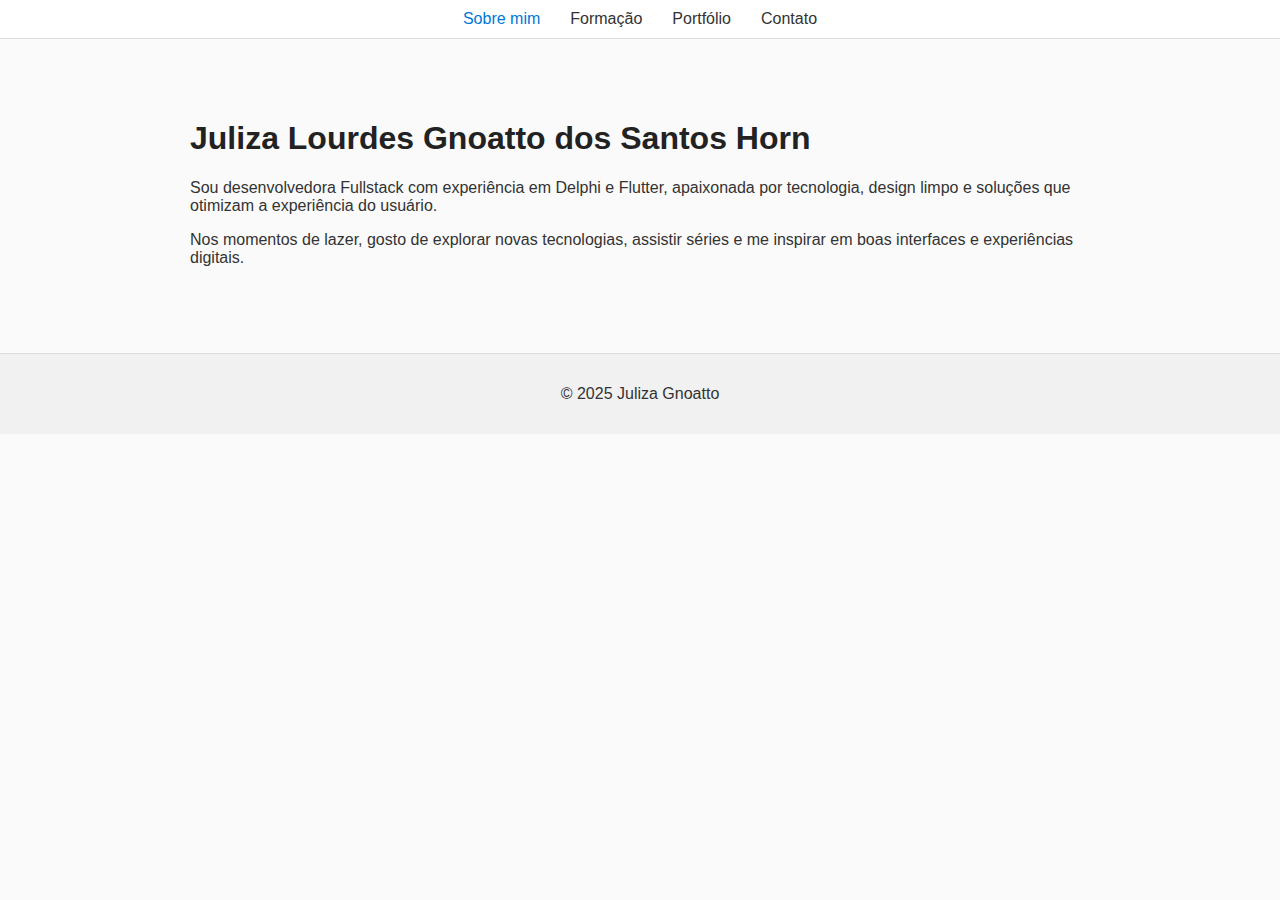
<file: index.html>
<!DOCTYPE html>
<html lang="pt-BR">
<head>
    <meta charset="UTF-8">
    <meta name="viewport" content="width=device-width, initial-scale=1.0">
    <title>Sobre Mim - Juliza Gnoatto</title>

    <!-- Link para o arquivo CSS dentro da pasta css -->
    <link rel="stylesheet" href="css/style.css">
</head>
<body>
    <!-- Cabeçalho com menu fixo -->
    <header>
        <nav>
            <ul class="menu">
                <li><a href="index.html" class="active">Sobre mim</a></li>
                <li><a href="formacao.html">Formação</a></li>
                <li><a href="portfolio.html">Portfólio</a></li>
                <li><a href="contato.html">Contato</a></li>
            </ul>
        </nav>
    </header>

    <!-- Conteúdo principal da página -->
    <main>
        <section>
            <h1>Juliza Lourdes Gnoatto dos Santos Horn</h1>
            <p>Sou desenvolvedora Fullstack com experiência em Delphi e Flutter, apaixonada por tecnologia, design limpo e soluções que otimizam a experiência do usuário.</p>
            <p>Nos momentos de lazer, gosto de explorar novas tecnologias, assistir séries e me inspirar em boas interfaces e experiências digitais.</p>
        </section>
    </main>

    <!-- Rodapé padrão -->
    <footer>
        <p>© 2025 Juliza Gnoatto</p>
    </footer>
</body>
</html>
</file>
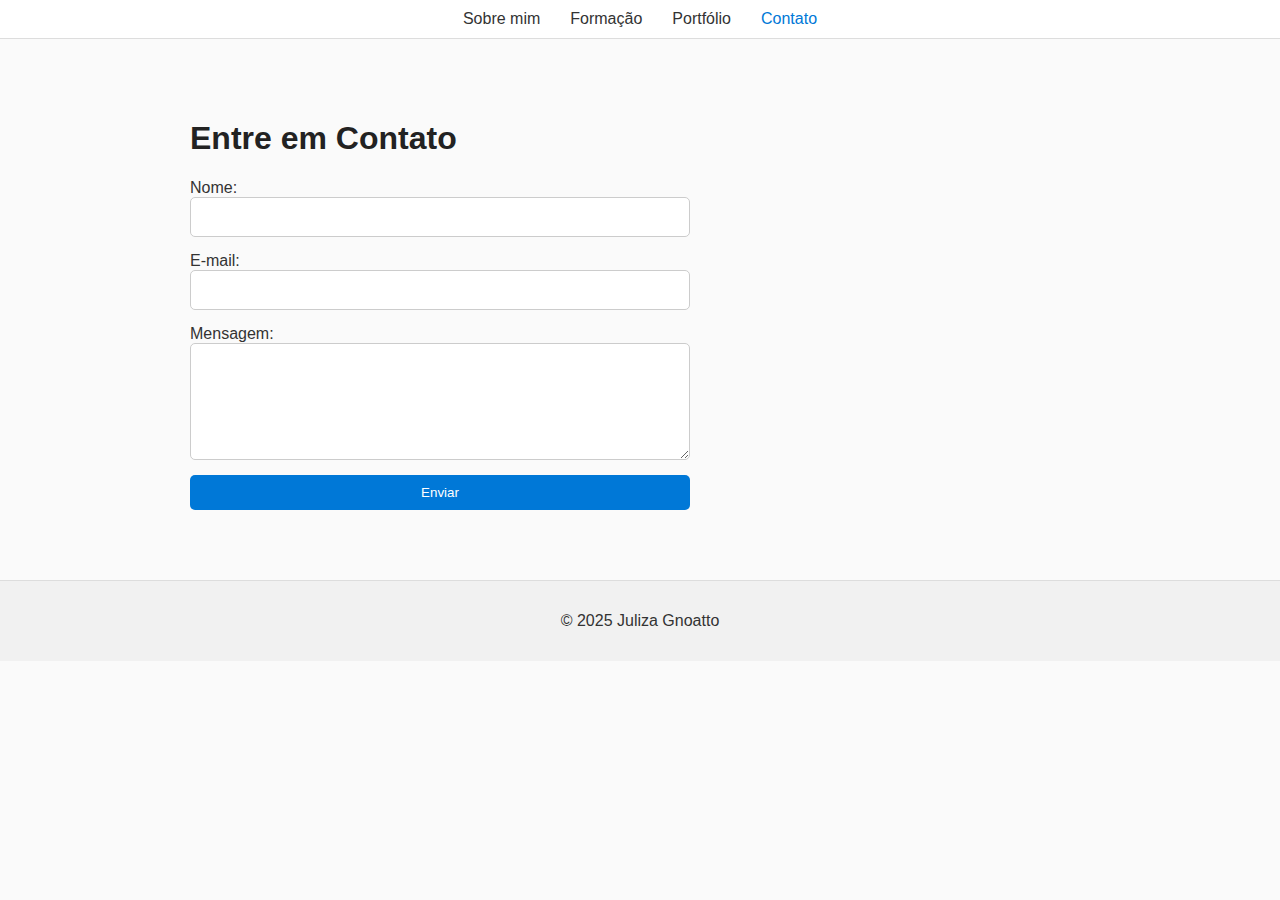
<file: contato.html>
<!DOCTYPE html>
<html lang="pt-BR">
<head>
    <meta charset="UTF-8">
    <meta name="viewport" content="width=device-width, initial-scale=1.0">
    <title>Contato - Juliza Gnoatto</title>

    <!-- Importa o CSS da pasta -->
    <link rel="stylesheet" href="css/style.css">

    <!-- Importa o JavaScript com defer para carregar após o HTML -->
    <script src="script.js" defer></script>
</head>
<body>
    <header>
        <nav>
            <ul class="menu">
                <li><a href="index.html">Sobre mim</a></li>
                <li><a href="formacao.html">Formação</a></li>
                <li><a href="portfolio.html">Portfólio</a></li>
                <li><a href="contato.html" class="active">Contato</a></li>
            </ul>
        </nav>
    </header>

    <main>
        <section>
            <h1>Entre em Contato</h1>

            <!-- Formulário com validação em JavaScript -->
            <form id="formContato">
                <label for="nome">Nome:</label>
                <input type="text" id="nome" name="nome" required>

                <label for="email">E-mail:</label>
                <input type="email" id="email" name="email" required>

                <label for="mensagem">Mensagem:</label>
                <textarea id="mensagem" name="mensagem" rows="5" required></textarea>

                <button type="submit">Enviar</button>
            </form>
        </section>
    </main>

    <footer>
        <p>© 2025 Juliza Gnoatto</p>
    </footer>
</body>
</html>
</file>
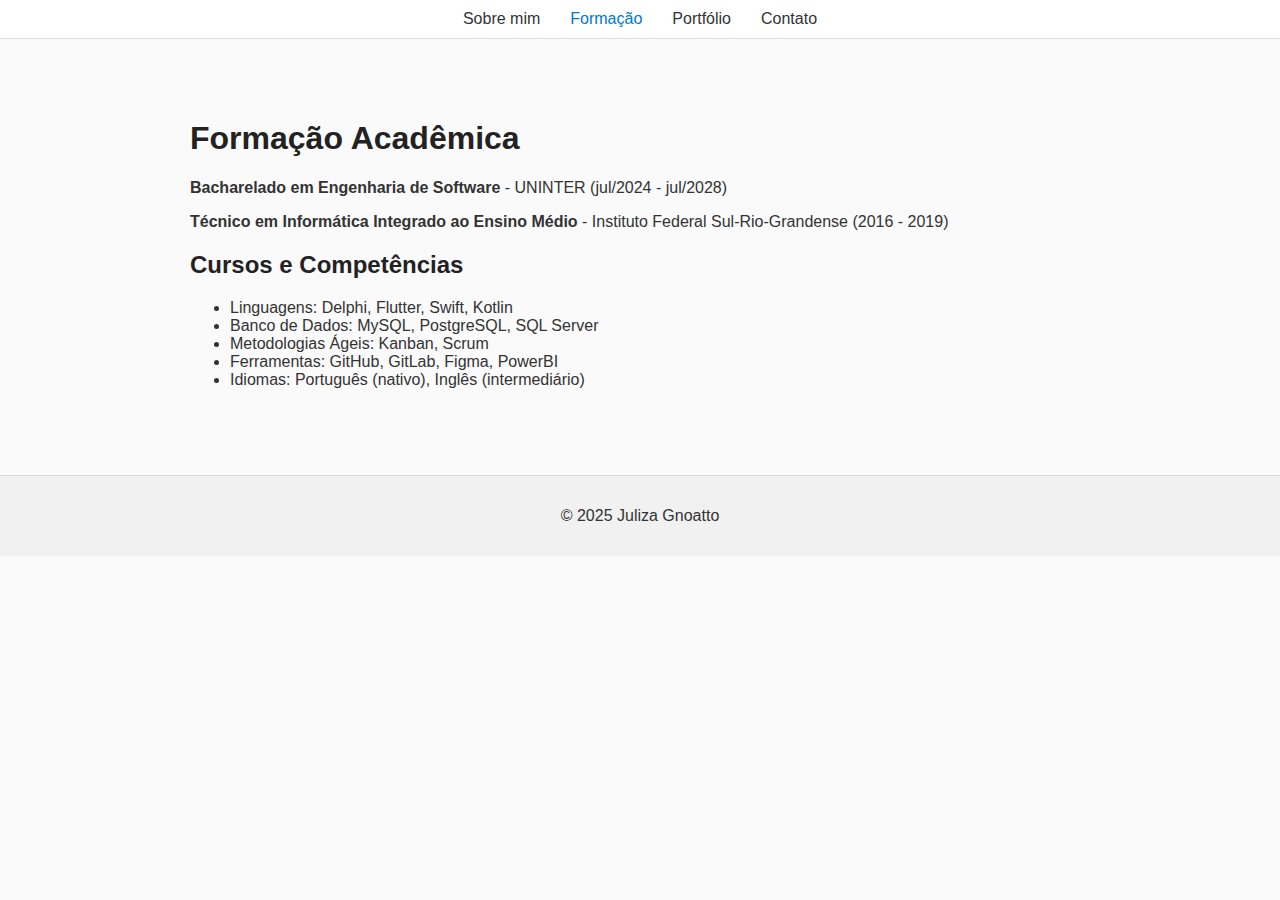
<file: formacao.html>
<!DOCTYPE html>
<html lang="pt-BR">
<head>
    <meta charset="UTF-8">
    <meta name="viewport" content="width=device-width, initial-scale=1.0">
    <title>Formação - Juliza Gnoatto</title>

    <!-- Importa o CSS da pasta css -->
    <link rel="stylesheet" href="css/style.css">
</head>
<body>
    <header>
        <nav>
            <ul class="menu">
                <li><a href="index.html">Sobre mim</a></li>
                <li><a href="formacao.html" class="active">Formação</a></li>
                <li><a href="portfolio.html">Portfólio</a></li>
                <li><a href="contato.html">Contato</a></li>
            </ul>
        </nav>
    </header>

    <main>
        <section>
            <h1>Formação Acadêmica</h1>

            <!-- Informações de formação -->
            <p><strong>Bacharelado em Engenharia de Software</strong> - UNINTER (jul/2024 - jul/2028)</p>
            <p><strong>Técnico em Informática Integrado ao Ensino Médio</strong> - Instituto Federal Sul-Rio-Grandense (2016 - 2019)</p>

            <h2>Cursos e Competências</h2>
            <ul>
                <li>Linguagens: Delphi, Flutter, Swift, Kotlin</li>
                <li>Banco de Dados: MySQL, PostgreSQL, SQL Server</li>
                <li>Metodologias Ágeis: Kanban, Scrum</li>
                <li>Ferramentas: GitHub, GitLab, Figma, PowerBI</li>
                <li>Idiomas: Português (nativo), Inglês (intermediário)</li>
            </ul>
        </section>
    </main>

    <footer>
        <p>© 2025 Juliza Gnoatto</p>
    </footer>
</body>
</html>
</file>
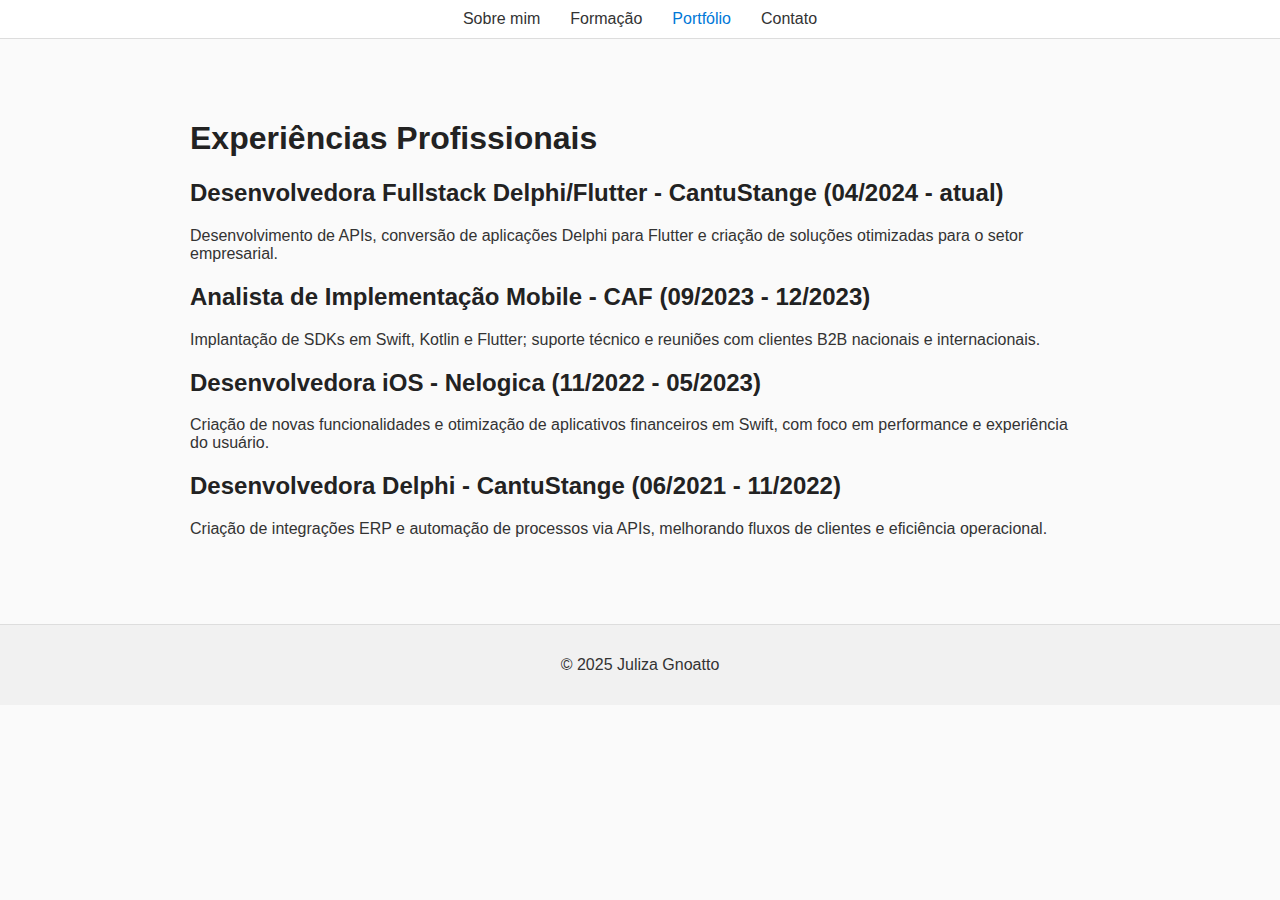
<file: portfolio.html>
<!DOCTYPE html>
<html lang="pt-BR">
<head>
    <meta charset="UTF-8">
    <meta name="viewport" content="width=device-width, initial-scale=1.0">
    <title>Portfólio - Juliza Gnoatto</title>

    <!-- Link atualizado para o CSS -->
    <link rel="stylesheet" href="css/style.css">
</head>
<body>
    <header>
        <nav>
            <ul class="menu">
                <li><a href="index.html">Sobre mim</a></li>
                <li><a href="formacao.html">Formação</a></li>
                <li><a href="portfolio.html" class="active">Portfólio</a></li>
                <li><a href="contato.html">Contato</a></li>
            </ul>
        </nav>
    </header>

    <main>
        <section>
            <h1>Experiências Profissionais</h1>

            <!-- Cada artigo representa uma experiência -->
            <article>
                <h2>Desenvolvedora Fullstack Delphi/Flutter - CantuStange (04/2024 - atual)</h2>
                <p>Desenvolvimento de APIs, conversão de aplicações Delphi para Flutter e criação de soluções otimizadas para o setor empresarial.</p>
            </article>

            <article>
                <h2>Analista de Implementação Mobile - CAF (09/2023 - 12/2023)</h2>
                <p>Implantação de SDKs em Swift, Kotlin e Flutter; suporte técnico e reuniões com clientes B2B nacionais e internacionais.</p>
            </article>

            <article>
                <h2>Desenvolvedora iOS - Nelogica (11/2022 - 05/2023)</h2>
                <p>Criação de novas funcionalidades e otimização de aplicativos financeiros em Swift, com foco em performance e experiência do usuário.</p>
            </article>

            <article>
                <h2>Desenvolvedora Delphi - CantuStange (06/2021 - 11/2022)</h2>
                <p>Criação de integrações ERP e automação de processos via APIs, melhorando fluxos de clientes e eficiência operacional.</p>
            </article>
        </section>
    </main>

    <footer>
        <p>© 2025 Juliza Gnoatto</p>
    </footer>
</body>
</html>
</file>
<file: css/style.css>
/* ====== Estilos gerais ====== */
body {
    font-family: 'Segoe UI', Tahoma, sans-serif;
    margin: 0;
    padding: 0;
    background-color: #fafafa;
    color: #333;
}

/* ====== Cabeçalho e menu ====== */
header {
    background-color: #ffffff;
    border-bottom: 1px solid #ddd;
    position: sticky;
    top: 0;
}

.menu {
    list-style: none;
    display: flex;
    justify-content: center;
    margin: 0;
    padding: 10px;
}

.menu li {
    margin: 0 15px;
}

.menu a {
    text-decoration: none;
    color: #333;
    font-weight: 500;
}

.menu a:hover,
.menu a.active {
    color: #0078D7;
}

/* ====== Estrutura principal ====== */
main {
    max-width: 900px;
    margin: 40px auto;
    padding: 20px;
}

h1, h2 {
    color: #222;
}

/* ====== Formulário de contato ====== */
form {
    display: flex;
    flex-direction: column;
    max-width: 500px;
}

input, textarea {
    margin-bottom: 15px;
    padding: 10px;
    border: 1px solid #ccc;
    border-radius: 5px;
    font-size: 1rem;
}

button {
    background-color: #0078D7;
    color: white;
    border: none;
    padding: 10px;
    border-radius: 5px;
    cursor: pointer;
}

button:hover {
    background-color: #005fa3;
}

/* ====== Rodapé ====== */
footer {
    text-align: center;
    padding: 15px;
    background-color: #f1f1f1;
    border-top: 1px solid #ddd;
    margin-top: 50px;
}
</file>
